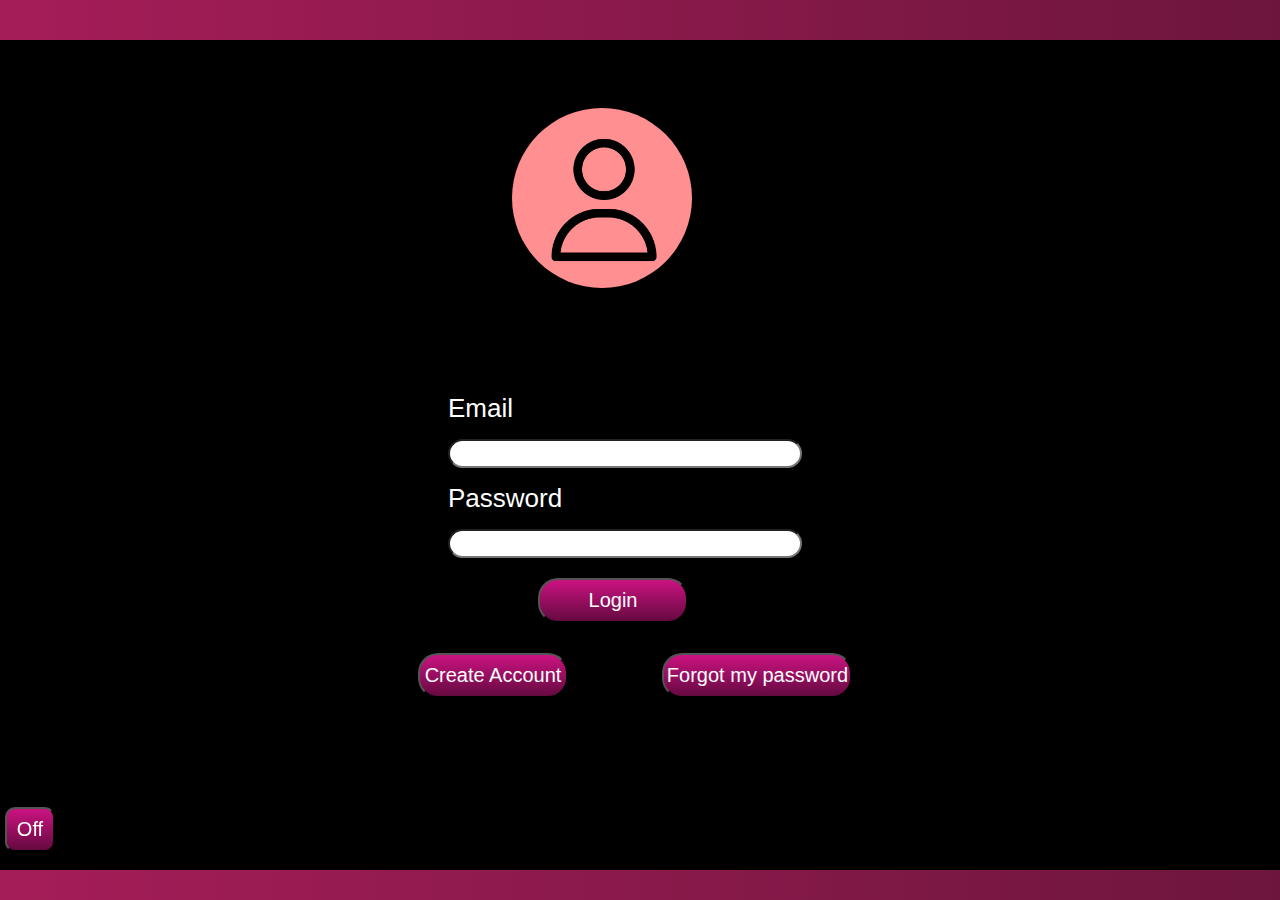
<file: Meus-Projetos/GitHub/Projetos/Projeto TCC - Site/Projeto/index.html>
<!DOCTYPE html>
<html lang="pt-br">
<head>
    <meta charset="UTF-8">
    <meta name="viewport" content="width=device-width, initial-scale=1.0">
    <title>Tela de Login</title>
    <link rel="stylesheet" href="assets/css/style.css">
</head>
<body>
    <div class="main">
        <div class="header">
            <div class="content">
                <img src="assets/img/User.png" alt="Imagem usuário" width="140px">
            </div>
            <div class="content2">
                <p class="txtemail">Email </p>
                <input type="email" name="Email" id="inpemail">
                <p class="txtsenha">Password</p>
                <input type="password" name="Senha" id="inpsenha">
                <input type="button" value="Login" class="btlogin" onclick="pagina_inicial()">
                <input type="button" value="Create Account" class="btcreateacount">
                <input type="button" value="Forgot my password" class="btforgot">
            </div>
            <input type="button" value="Off" class="btoff">
        </div>
        <div class="footer">
        </div> 
    </div>
    <script>
       function pagina_inicial() {
            window.location.href = "inicial.html";
        }
    </script>
</body>
</html>
</file>
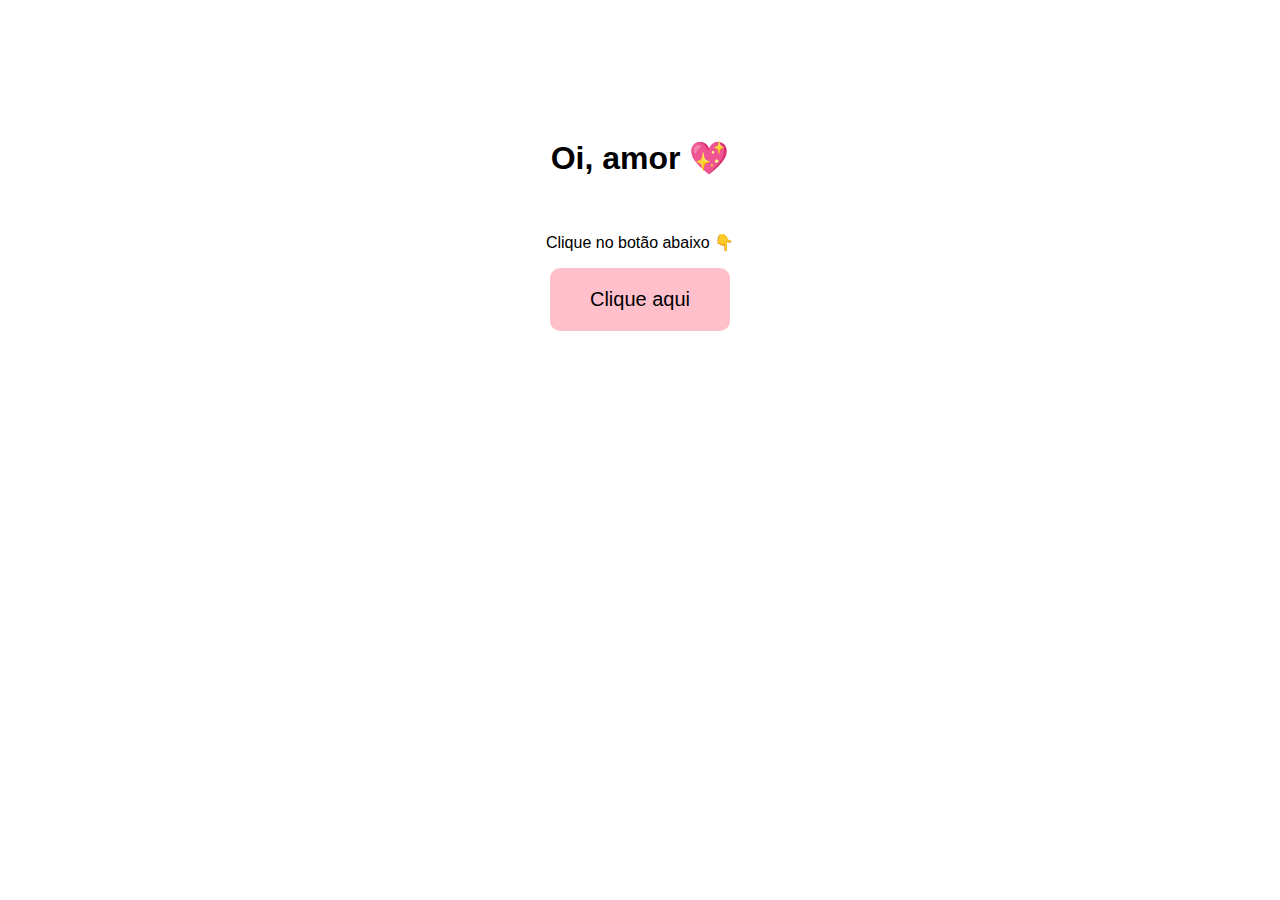
<file: Meus-Projetos/GitHub/Projetos/Projetos Pessoais/Estudos JS/1 - projeto/index.html>
<!DOCTYPE html><html lang="pt-br">
<head>
  <meta charset="UTF-8">
<link rel="stylesheet" href="style.css">
<script src="script.js" defer></script>
  <title>Surpresa de Amor</title>
 
</head>
<body>
  <h1>Oi, amor 💖</h1>
  <p>Clique no botão abaixo 👇</p>
  <button id="btnAmor" onclick="bombardearAmor()">Clique aqui</button>

  
</body>
</html>
</file>
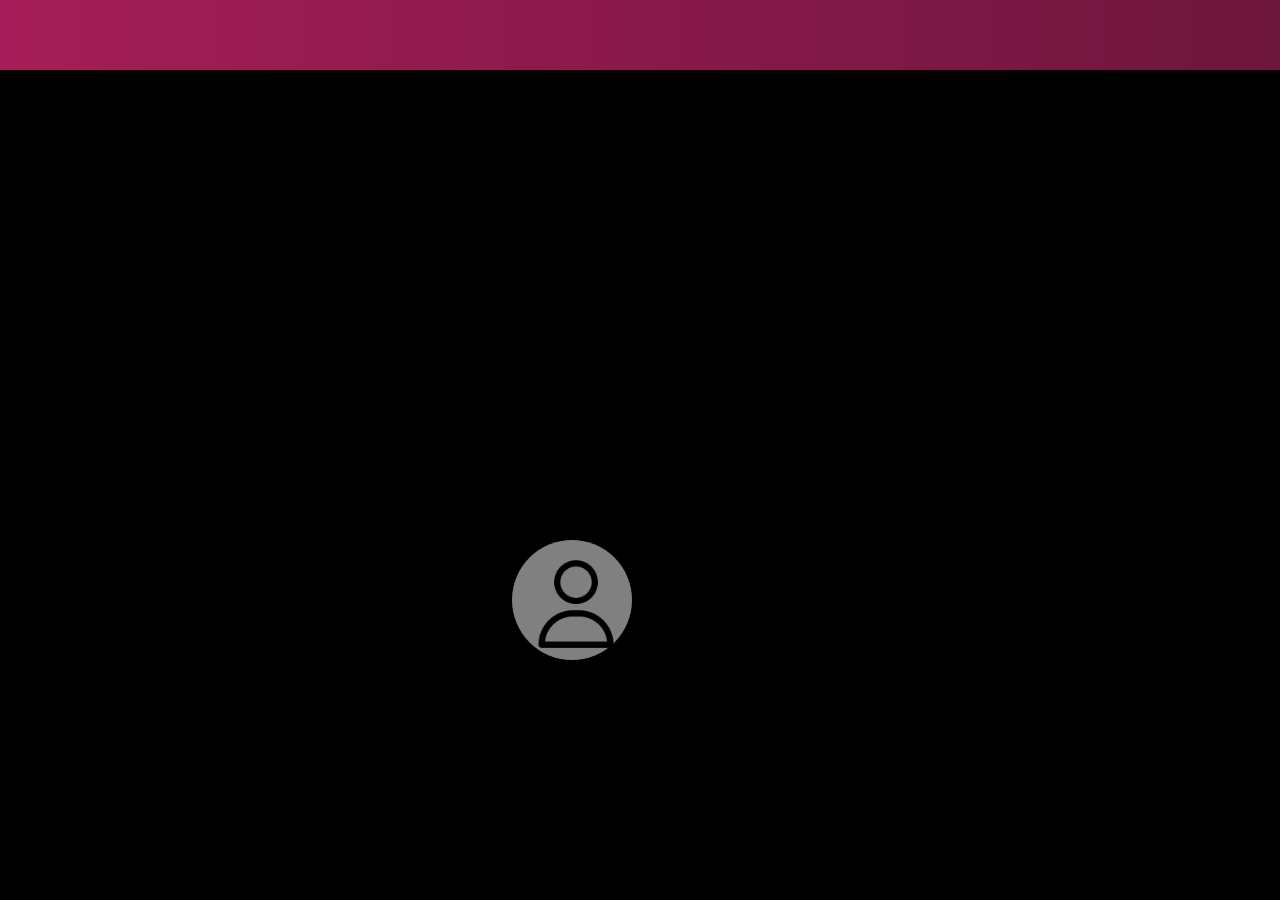
<file: Meus-Projetos/GitHub/Projetos/Projeto TCC - Site/Projeto/chat.html>
<!DOCTYPE html>
<html lang="pt-br">
<head>
    <meta charset="UTF-8">
    <meta name="viewport" content="width=device-width, initial-scale=1.0">
    <title>Chat de conversas</title>
    <link rel="stylesheet" href="assets/css/style3.css"
</head>
<body>
    <div class = "main">
        <div class="header">
            <div class="content">
                <img src="assets/img/User.png" alt="Avatar_usuario" width="100px">
            </div>
</div>
    
</body>
</html>
</file>
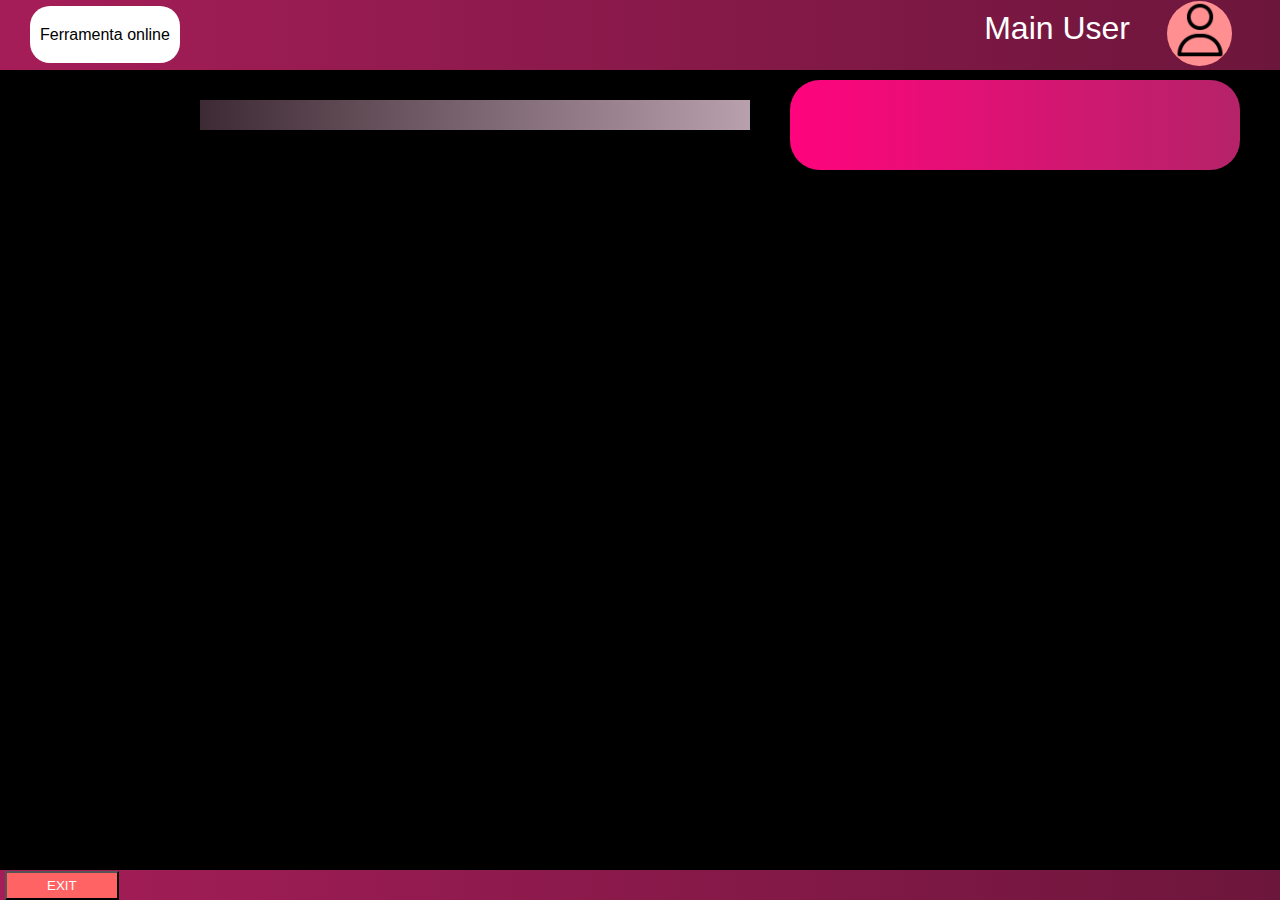
<file: Meus-Projetos/GitHub/Projetos/Projeto TCC - Site/Projeto/inicial.html>
<!DOCTYPE html>
<html lang="pt-br">
<head>
    <meta charset="UTF-8">
    <meta name="viewport" content="width=device-width, initial-scale=1.0">
    <title>Página Inicial</title>
    <link rel="stylesheet" href="assets/css/style2.css">
</head>
<body>
    <div class="main">
        <div class="header">
            <div class="title"> Ferramenta online</div>
            <div class="user-name">Main User </div>
            <img src="assets/img/User.png" alt="Imagem usuário" width="60px">
            <div class="circle"></div>
        </div>
        <div class="search"> </div> <div class="navegation"></div>
        <div class="footer">
            <input type="button" value="EXIT" class="btexit" onclick="sair()">
        </div>
    </div>
    <script>
        function sair() {
            window.location.href = "index.html";
        }
    </script>
</body>
</html>
</file>
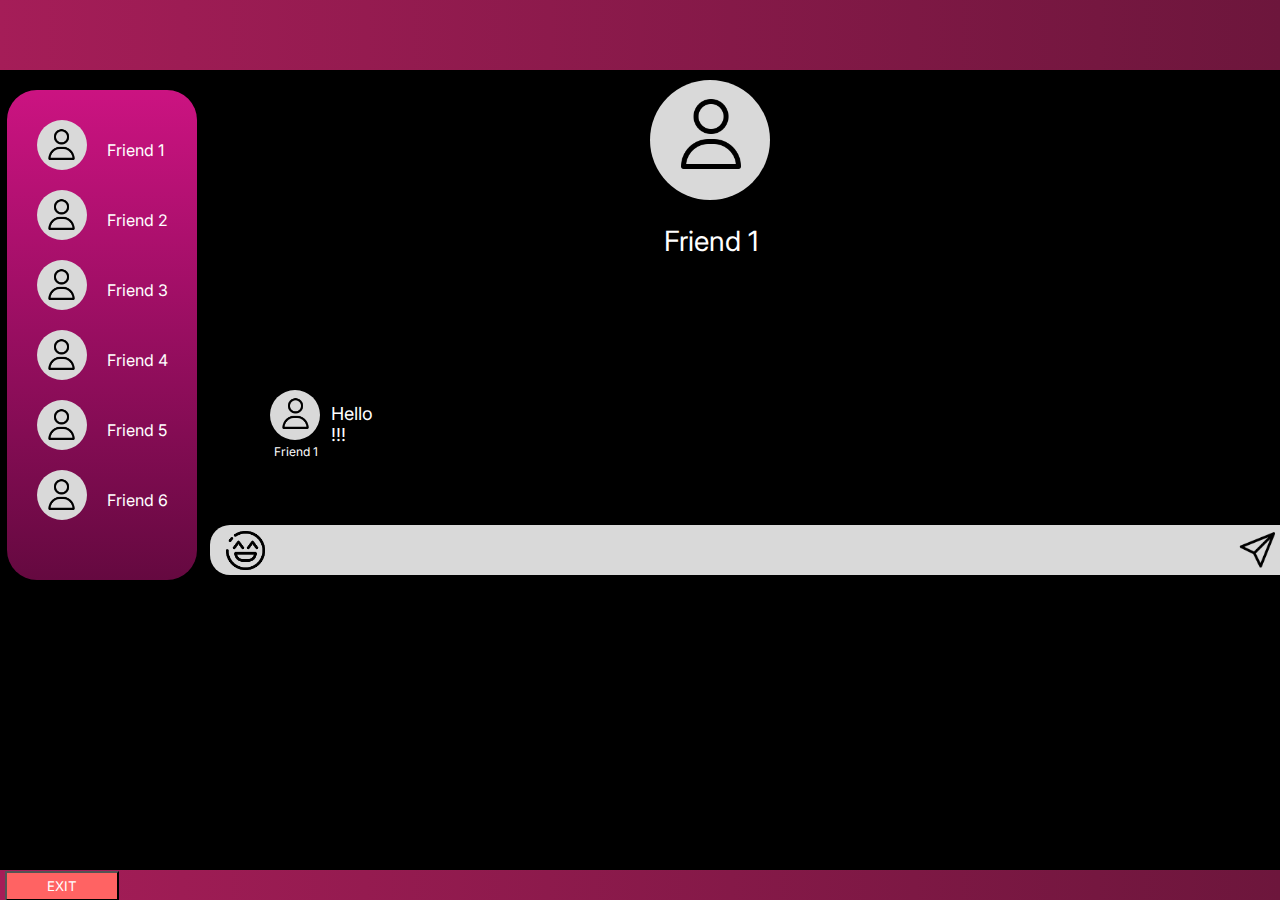
<file: Meus-Projetos/GitHub/Projetos/Projeto TCC - Site/Projeto/ProjetoTCC-main/chat.html>
<!DOCTYPE html>
<html lang="pt-br">
<head>
    <meta charset="UTF-8">
    <meta name="viewport" content="width=device-width, initial-scale=1.0">
    <title>Chat de conversas</title>
    <link rel="stylesheet" href="assets/css/style3.css">
</head>
<body>
    <div class = "main">
        <div class="header">
            <div class="content">
                <img src="assets/img/User.png" alt="Avatar_usuario">
                <p>Friend 1</p>
                <div class="message">
                    <img src="assets/img/User.png" alt="avatar0">
                    <p>Hello !!!</p>
                </div>
                <div class="message2">
                    <p>Friend 1</p>
                </div>
        </div>
        <div class="friends_box">
                <div class="friends_background">
                    <div class="friends_img">
                        <img src="assets/img/User.png" alt="avatar">
                    </div>
                    <p>Friend 1</p>
                    <div class="friends_img2">
                        <img src="assets/img/User.png" alt="avatar2">  
                    </div>
                    <p>Friend 2</p>
                    <div class="friends_img3">
                        <img src="assets/img/User.png" alt="avatar3">
                    </div>
                    <p>Friend 3</p>
                    <div class="friends_img4">
                        <img src="assets/img/User.png" alt="avatar4"> 
                    </div>
                    <p>Friend 4</p>
                    <div class="friends_img5">
                        <img src="assets/img/User.png" alt="avatar5"> 
                    </div>
                    <p>Friend 5</p>
                    <div class="friends_img6">
                        <img src="assets/img/User.png" alt="avatar6"> 
                    </div>
                    <p>Friend 6</p>
                </div>
            </div>
        </div>
        <div class="chat-bar">
            <div class="emoji">
                <img src="assets/img/emoji_tcc 1.png" alt="emoji">
            </div>
            <div class="send_message">
                <img src="assets/img/aviao_tcc.png" alt="enviar_mensagem">
            </div>
        </div>
    </div>
    <div class="footer">
        <input type="button" value="EXIT" onclick="paginainicial()">
    </div>
    <script>
        function paginainicial() {
            window.location.href = "inicial.html";
        }
    </script>    
</body>
</html>
</file>
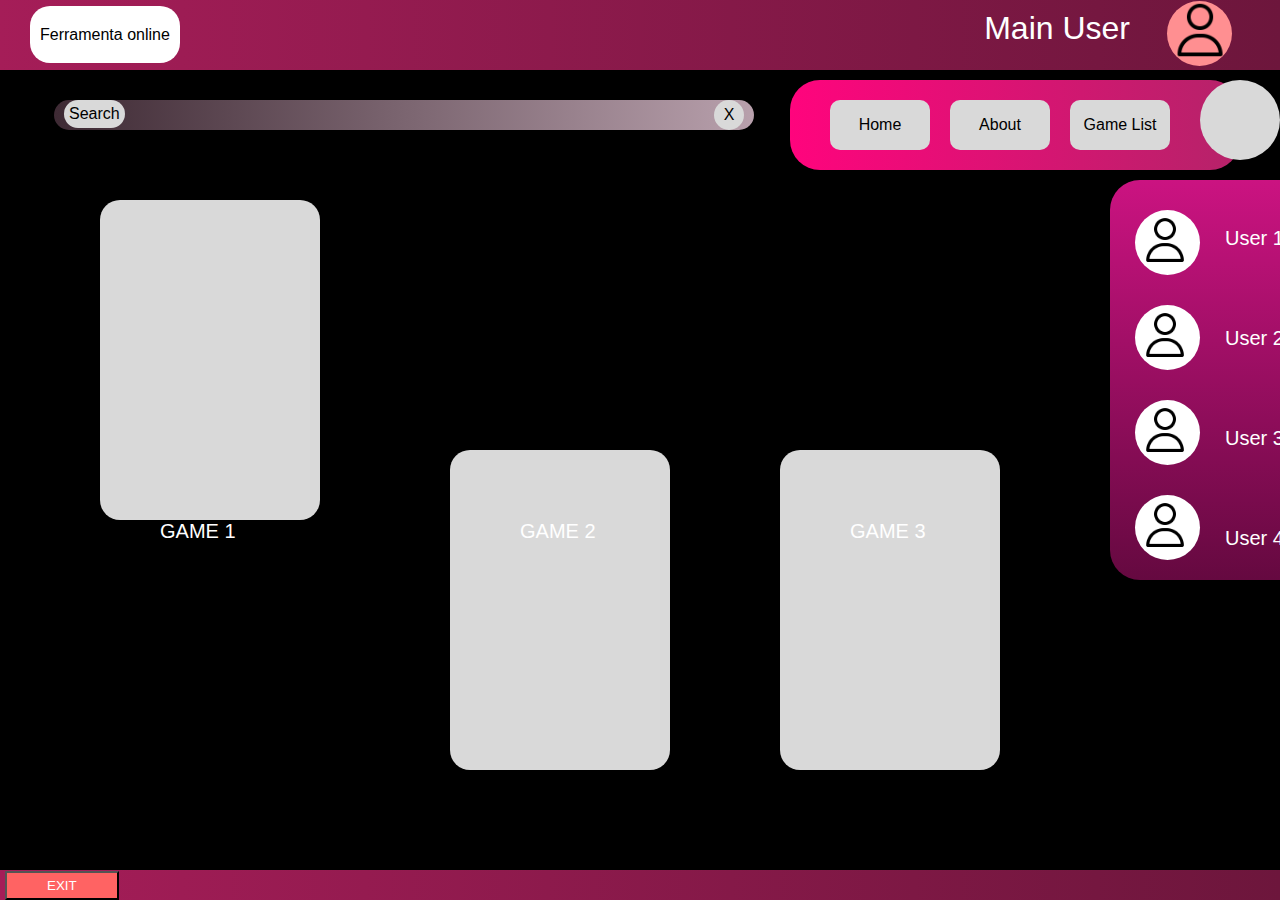
<file: Meus-Projetos/GitHub/Projetos/Projeto TCC - Site/Projeto/ProjetoTCC-main/inicial.html>
<!DOCTYPE html>
<html lang="pt-br">
<head>
    <meta charset="UTF-8">
    <meta name="viewport" content="width=device-width, initial-scale=1.0">
    <title>Página Inicial</title>
    <link rel="stylesheet" href="assets/css/style2.css">
</head>
<body>
    <div class="main">
        <div class="header">
            <div class="title"> Ferramenta online</div>
            <div class="user-name">Main User </div>
            <img src="assets/img/User.png" alt="Imagem usuário" width="60px">
            <div class="circle"></div>
        </div>
        <div class="search"> 
            <div class="btt-search">
                Search 
            </div>
            <div class="circle-search">
                X 
            </div>
        </div> 
        <div class="navegation">
            <div class="home">
                <p> Home </p>
            </div>
            <div class="about">
                <p> About </p>
            </div>
            <div class="game-list">
                <p> Game List </p>
            </div>
            <div class="circle">

            </div>
        </div>
        <div class="users">
            <a href="chat.html" class="user1"> User 1 </a>
            <div class="img-users">
                <img src="assets/img/User.png" alt="Icone de usuário" width="50px"><br>
            </div>
            <a href="chat.html" class="user2"> User 2 </a>
            <div class="img-users">
                <img src="assets/img/User.png" alt="Icone de usuário" width="50px"><br>
            </div>
            <a href="chat.html" class="user3"> User 3 </a>
            <div class="img-users">
                <img src="assets/img/User.png" alt="Icone de usuário" width="50px"><br>
            </div>
            <a href="chat.html" class="user4"> User 4 </a>
            <div class="img-users">
                <img src="assets/img/User.png" alt="Icone de usuário" width="50px"><br>
            </div>
        </div>
        <div class="game1">

        </div>
        <p> <a href="jogos.html"class="link-game1"> GAME 1 </a></p>
        <div class="game2">

        </div>
        <p> <a href=""class="link-game2"> GAME 2 </a></p>
        <div class="game3">

        </div>
        <p> <a href=""class="link-game3"> GAME 3 </a></p>
        <div class="footer">
            <input type="button" value="EXIT" class="btexit" onclick="sair()">
        </div>
    </div>
    <script>
        function sair() {
            window.location.href = "index.html";
        }
    </script>
</body>
</html>
</file>
<file: Meus-Projetos/GitHub/Projetos/Projeto TCC - Site/Projeto/assets/css/style.css>
* {
    margin: 0;
    padding: 0;
    font-family: Arial, Helvetica, sans-serif;
}

body {
    background-color: black;
}

.header {
    height: 40px;
    background-image: linear-gradient(to right,#A51D58,#6D163C);
}

.content {
    background-color: #FF8F91;
    width:180px;
    height: 180px;
    border-radius: 200px;
    position: absolute;
    top: 12%;
    left: 40%;
}

.content > img {
    position: absolute;
    top: 12%;
    left: 12%;
}

.content2 {
    position: absolute;
    top: 42%;
    left: 35%;
    color: white;
}

.content2 p{
    font-size: 26px;
    margin-top: 15px;
    margin-bottom: 15px;
}

.content2 input{
    height: 25px;
    border-radius: 20px;
    width: 350px;
}

.content2 input.btlogin{
    color: white;
    font-family: Arial, Helvetica, sans-serif;
    font-size: 20px;
    height: 45px;
    border-radius: 20px;
    width: 150px;
    background-image: linear-gradient(to bottom,#CB1381,#650940);
    margin-left: 90px;
    margin-top: 20px;
    display: block;
}

.content2 input.btcreateacount{
    color: white;
    font-family: Arial, Helvetica, sans-serif;
    font-size: 20px;
    height: 45px;
    border-radius: 20px;
    width: 150px;
    background-image: linear-gradient(to bottom,#CB1381,#650940);
    margin-left: -30px;
    margin-top: 30px;
    display: inline;
}

.content2 input.btforgot{
    color: white;
    font-family: Arial, Helvetica, sans-serif;
    font-size: 20px;
    height: 45px;
    border-radius: 20px;
    width: 190px;
    background-image: linear-gradient(to bottom,#CB1381,#650940);
    margin-left: 90px;
    margin-top: 20px;
    display: inline;
}

input.btoff{
    position: fixed;
    bottom: 0;
    color: white;
    font-family: Arial, Helvetica, sans-serif;
    font-size: 20px;
    height: 45px;
    border-radius: 10px;
    width: 50px;
    background-image: linear-gradient(to bottom,#CB1381,#650940);
    margin-bottom: 48px;
    margin-left: 5px;
    display: inline;
}

.footer {
    position: fixed;
    bottom: 0;
    width: 100%;
    height: 30px;
    background-image: linear-gradient(to right,#A51D58,#6D163C);
}
</file>
<file: Meus-Projetos/GitHub/Projetos/Projetos Pessoais/Estudos JS/1 - projeto/style.css>
body {
    text-align: center;
    margin-top: 100px;
    font-family: Arial, sans-serif;
}

button {
    padding: 20px 40px;
    font-size: 20px;
    background-color: pink;
    border: none;
    border-radius: 10px;
    cursor: pointer;
}

button:hover {
    background-color: hotpink;
    color: white;
}
</file>
<file: Meus-Projetos/GitHub/Projetos/Projeto TCC - Site/Projeto/assets/css/style3.css>
*{
    margin: 0;
    padding: 0;
    font-family: Arial, Helvetica, sans-serif;
}

body {
    background-color: black;
}

.header {
    height: 70px;
    background-image: linear-gradient(to right,#A51D58,#6D163C);
}

.content {
    background-color: #808080;
    width:120px;
    height: 120px;
    border-radius: 200px;
    position: absolute;
    top: 60%;
    left: 40%;
}
.content > img{
    position: absolute;
    top: 12%;
    left: 12%;
}

.footer {
    position: fixed;
    bottom: 0;
    width: 100%;
    height: 30px;
    background-image: linear-gradient(to right,#A51D58,#6D163C);
}
</file>
<file: Meus-Projetos/GitHub/Projetos/Projeto TCC - Site/Projeto/assets/css/style2.css>
* {
    margin: 0;
    padding: 0;
    font-family: Arial, Helvetica, sans-serif;
}

body {
    background-color: black;
}

.header {
    height: 70px;
    background-image: linear-gradient(to right,#A51D58,#6D163C);
}

.header .title {
    background-color: white;
    text-indent: 20px;
    display: inline;
    margin-left: 30px;
    padding: 20px 10px 20px 10px;
    border-radius: 20px;
    line-height: 70px;
}

.header .user-name {
    color: white;
    display: flex;
    justify-content: end;
    font-size: 2em;
    position: absolute;
    top: 10px;
    right: 150px;
}

.header img {
    position: absolute;
    right: 50px;
    z-index: 1;
}

.header .circle {
    background-color: #FF8F91;
    height: 65px;
    width: 65px;
    position: absolute;
    top: 1px;
    right: 48px;
    border-radius: 50px;
    z-index: 0;
}

.search {
    background-image: linear-gradient(to right, #3E2A34, #B8A0AC );
    height: 30px;
    width: 300px;
    left: 200px;
    top: 100px;
    padding-right: 250px;
    position: absolute;
}

.navegation {
   background-image: linear-gradient(to right,#FF047D,#B52369);
   height: 90px;
   margin-left: 790px;
   margin-right: 40px;
   margin-top: 10px;
   border-radius: 30px; 
}

.footer {
    position: fixed;
    bottom: 0;
    width: 100%;
    height: 30px;
    background-image: linear-gradient(to right,#A51D58,#6D163C);
}

.footer .btexit {
   margin-top: 1px;
   margin-left: 5px;
   padding: 5px 40px 5px 40px;
   background-color: #FF6363;
   color: white;
}
</file>
<file: Meus-Projetos/GitHub/Projetos/Projeto TCC - Site/Projeto/ProjetoTCC-main/assets/css/style3.css>
@import url('https://fonts.googleapis.com/css2?family=Inter:ital,opsz,wght@0,14..32,100..900;1,14..32,100..900&family=Roboto+Mono:ital,wght@0,100..700;1,100..700&display=swap');
*{
    margin: 0;
    padding: 0;
    font-family: Arial, Helvetica, sans-serif;
}

body {
    background-color: black;
}

.header {
    height: 70px;
    background-image: linear-gradient(to right,#A51D58,#6D163C);
}

.content {
    background-color: #D9D9D9;
    width:120px;
    height: 120px;
    border-radius: 200px;
    position: absolute;
    top: 80px;
    left: 650px;
}
.content  img{
    width: 80px;
    height: 80px;
    position: absolute;
    top: 12%;
    left: 12%;
    margin-left: 7px;
}
.content p{
    top:120%;
    left:12%;
    position:absolute;
    color: #FFFFFF;
    font-size: 28px;
    font-family: "Inter",sans-serif;
}
.content .message{
    background-color: #D9D9D9;
    width: 50px;
    height: 50px;
    border-radius: 200px;
    position: absolute; 
    top: 310px;
    right: 450px;
}
.content .message > img{
    display: flex;
    justify-content: center;
    align-items: left;
    position:absolute;
    width: 35px;
    height: 35px;
    margin-left: 2px;
}
.content .message > p{
    margin-top: -47px;
    margin-left: 55px;
    color: white;
    font-family: "Inter",sans-serif;
    font-size: 18px;
}
.content .message2 > p{
    margin-top: 220px;
    margin-left: -390px;
    color: white;
    font-family: "Inter",sans-serif;
    font-size: 12px;
}
.friends_box {
    position: absolute;
    background-image: linear-gradient(to bottom,#CB1381,#650940);
    width: 190px;
    height: 490px;
    top: 90px;
    left: 7px;
    border-radius: 30px;
}

.friends_background {
    margin-left: 30px;
}

.friends_background p{
    margin-top: 50px;
    margin-left: 70px;
    margin-bottom: 50px;
    color: white;
    font-family: "Inter",sans-serif;
}
.friends_background .friends_img{
    background-color: #D9D9D9;
    width: 50px;
    height: 50px;
    border-radius: 200px;
    position: absolute; 
    top: 30px;
}
.friends_background .friends_img2{
    background-color: #D9D9D9;
    width: 50px;
    height: 50px;
    border-radius: 200px;
    position: absolute; 
    top: 100px;
}
.friends_background .friends_img3{
    background-color: #D9D9D9;
    width: 50px;
    height: 50px;
    border-radius: 200px;
    position: absolute; 
    top: 170px;
}
.friends_background .friends_img4{
    background-color: #D9D9D9;
    width: 50px;
    height: 50px;
    border-radius: 200px;
    position: absolute; 
    top: 240px;
}
.friends_background .friends_img5{
    background-color: #D9D9D9;
    width: 50px;
    height: 50px;
    border-radius: 200px;
    position: absolute; 
    top: 310px;
}
.friends_background .friends_img6{
    background-color: #D9D9D9;
    width: 50px;
    height: 50px;
    border-radius: 200px;
    position: absolute; 
    top: 380px;
}
.friends_img  img{
    display: flex;
    justify-content: center;
    align-items: center;
    position:absolute;
    width: 35px;
    height: 35px;
    margin-left: 7px;
    margin-top: 7px;
}

.friends_img2  img{
    display: flex;
    justify-content: center;
    align-items: center;
    position:absolute;
    width: 35px;
    height: 35px;
    margin-left: 7px;
    margin-top: 7px;
}

.friends_img3  img{
    display: flex;
    justify-content: center;
    align-items: center;
    position:absolute;
    width: 35px;
    height: 35px;
    margin-left: 7px;
    margin-top: 7px;
}

.friends_img4  img{
    display: flex;
    justify-content: center;
    align-items: center;
    position:absolute;
    width: 35px;
    height: 35px;
    margin-left: 7px;
    margin-top: 7px;
}

.friends_img5  img{
    display: flex;
    justify-content: center;
    align-items: center;
    position:absolute;
    width: 35px;
    height: 35px;
    margin-left: 7px;
    margin-top: 7px;
}

.friends_img6  img{
    display: flex;
    justify-content: center;
    align-items: center;
    position:absolute;
    width: 35px;
    height: 35px;
    margin-left: 7px;
    margin-top: 7px;
}

.chat-bar {
    border-radius: 20px;
    position: absolute;
    top: 525px;
    left: 210px;
    background-color: #D9D9D9;
    height: 50px;
    width: 1100px;
}
.emoji > img{
    display: flex;
    justify-content: left;
    align-items: center;
    position:absolute;
    width: 45px;
    height: 45px;
    margin-left: 13px;
    margin-top: 3px;
}
.send_message > img{
    display: flex;
    justify-content: right;
    align-items: center;
    position: absolute;
    width: 45px;
    height: 45px;
    margin-left: 1025px;
    margin-top: 3px;
}
.footer {
    position: fixed;
    bottom: 0;
    width: 100%;
    height: 30px;
    background-image: linear-gradient(to right,#A51D58,#6D163C);
}

.footer input{
    margin-top: 1px;
    margin-left: 5px;
    padding: 5px 40px 5px 40px;
    background-color: #FF6363;
    color: white;
    font-family: "Inter",sans-serif;
}
</file>
<file: Meus-Projetos/GitHub/Projetos/Projeto TCC - Site/Projeto/ProjetoTCC-main/assets/css/style2.css>
* {
    margin: 0;
    padding: 0;
    font-family: Arial, Helvetica, sans-serif;
}

body {
    background-color: black;
}

.header {
    height: 70px;
    background-image: linear-gradient(to right,#A51D58,#6D163C);
}

.header .title {
    background-color: white;
    text-indent: 20px;
    display: inline;
    margin-left: 30px;
    padding: 20px 10px 20px 10px;
    border-radius: 20px;
    line-height: 70px;
}

.header .user-name {
    color: white;
    display: flex;
    justify-content: end;
    font-size: 2em;
    position: absolute;
    top: 10px;
    right: 150px;
}

.header img {
    position: absolute;
    right: 50px;
    z-index: 1;
}

.header .circle {
    background-color: #FF8F91;
    height: 65px;
    width: 65px;
    position: absolute;
    top: 1px;
    right: 48px;
    border-radius: 50px;
    z-index: 0;
}

.search {
    background-image: linear-gradient(to right, #3E2A34, #B8A0AC );
    height: 30px;
    width: 450px;
    left: 54px;
    top: 100px;
    padding-right: 250px;
    position: absolute;
    border-radius: 20px;
}

.search .btt-search {
    position: absolute;
    background-color: #D9D9D9;
    color: rgb(0, 0, 0);
    margin-left: 10px;
    padding: 5px;
    border-radius: 20px;
}

.search .circle-search {
    position: absolute;
    display: flex;
    background-color: #D9D9D9;
    width: 10px;
    height: 10px;
    padding: 10px;
    left: 660px;
    border-radius: 50px;
    justify-content: center;
    align-items: center;
}
.navegation {
   background-image: linear-gradient(to right,#FF047D,#B52369);
   height: 90px;
   margin-left: 790px;
   margin-right: 40px;
   margin-top: 10px;
   border-radius: 30px; 
}

.navegation .home {
    position: absolute;
    top: 100px;
    left: 830px;
    background-color: #D9D9D9;
    height: 50px;
    width: 100px;
    border-radius: 10px;
    display: flex;
    justify-content: center;
    align-items: center;
}

.navegation .about {
    position: absolute;
    top: 100px;
    left: 950px;
    background-color: #D9D9D9;
    height: 50px;
    width: 100px;
    border-radius: 10px;
    display: flex;
    justify-content: center;
    align-items: center;
}

.navegation .game-list {
    position: absolute;
    top: 100px;
    left: 1070px;
    background-color: #D9D9D9;
    height: 50px;
    width: 100px;
    border-radius: 10px;
    display: flex;
    justify-content: center;
    align-items: center;
}

.navegation .circle {
    position: absolute;
    width: 80px;
    height: 80px;
    border-radius: 90px;
    left: 1200px;
    background-color: #D9D9D9;
}


.users {
    position: absolute;
    background-image: linear-gradient(to bottom,#CB1381,#650940);
    height: 400px;
    width: 200px;
    margin-top: 10px;
    border-radius: 30px; 
    left: 1110px;
}

.users .user1 {
    position: absolute;
    left: 90px;
    bottom: 330px;
    text-decoration: none;
    color: white;
    font-size: 20px;
    font-weight: normal;
    margin-left: 25px;
}

.users .user2 {
    position: absolute;
    left: 90px;
    bottom: 230px;
    text-decoration: none;
    color: white;
    font-size: 20px;
    font-weight: normal;
    margin-left: 25px;
}

.users .user3 {
    position: absolute;
    left: 90px;
    bottom: 130px;
    text-decoration: none;
    color: white;
    font-size: 20px;
    font-weight: normal;
    margin-left: 25px;
}

.users .user4 {
    position: absolute;
    left: 90px;
    bottom: 30px;
    text-decoration: none;
    color: white;
    font-size: 20px;
    font-weight: normal;
    margin-left: 25px;
}

.users .img-users {
    margin-top: 30px;
    margin-left: 25px;
    background-color: white;
    border-radius: 90px;
    width: 55px;
    height: 55px;
    padding: 5px;
}

.game1 {
    background-color: #D9D9D9;
    width: 220px;
    height: 320px;
    border-radius: 20px;
    margin-top: 30px;
    margin-left: 100px;
}

p a.link-game1 {
    text-decoration: none;
    color: rgb(255, 255, 255);
    font-size: 20px;
    font-weight: normal;
    margin-left: 160px;
}

.game2 {
    position: absolute;
    background-color: #D9D9D9;
    width: 220px;
    height: 320px;
    border-radius: 20px;
    left: 450px;
    bottom: 130px;
   
}

p a.link-game2 {
    position: absolute;
    text-decoration: none;
    color: rgb(255, 255, 255);
    font-size: 20px;
    font-weight: normal;
    margin-left: 160px;
    left: 360px;
    top: 520px;
}

.game3 {
    position: absolute;
    background-color: #D9D9D9;
    width: 220px;
    height: 320px;
    border-radius: 20px;
    left: 780px;
    bottom: 130px;
   
}

p a.link-game3 {
    position: absolute;
    text-decoration: none;
    color: rgb(255, 255, 255);
    font-size: 20px;
    font-weight: normal;
    margin-left: 160px;
    left: 690px;
    top: 520px;
}

.footer {
    position: fixed;
    bottom: 0;
    width: 100%;
    height: 30px;
    background-image: linear-gradient(to right,#A51D58,#6D163C);
}

.footer .btexit {
   margin-top: 1px;
   margin-left: 5px;
   padding: 5px 40px 5px 40px;
   background-color: #FF6363;
   color: white;
}
</file>
